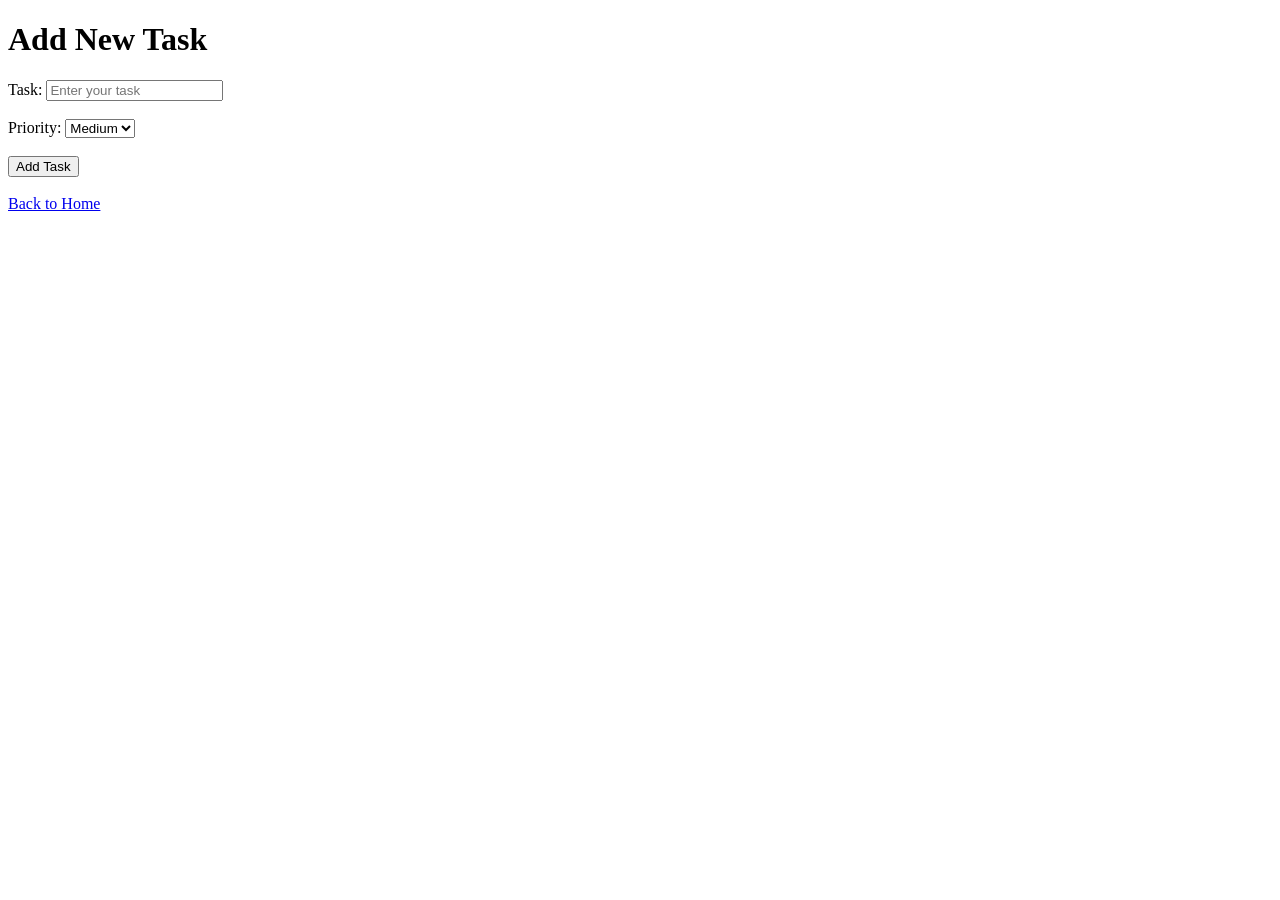
<file: add_task.html>
<!DOCTYPE html>
<html lang="en">
<head>
    <meta charset="UTF-8">
    <title>Add Task</title>
</head>

<body>

    <h1>Add New Task</h1>

    <form action="/add" method="POST">

        <label>Task:</label>
        <input type="text" name="task" placeholder="Enter your task">

        <br><br>

        <label for="priority">Priority:</label>

        <select name="priority" id="priority">
            <option value="Low">Low</option>
            <option value="Medium" selected>Medium</option>
            <option value="High">High</option>
        </select>

        <br><br>

        <button type="submit">Add Task</button>

    </form>

    <br>

    <a href="/">Back to Home</a>

</body>
</html>
</file>
